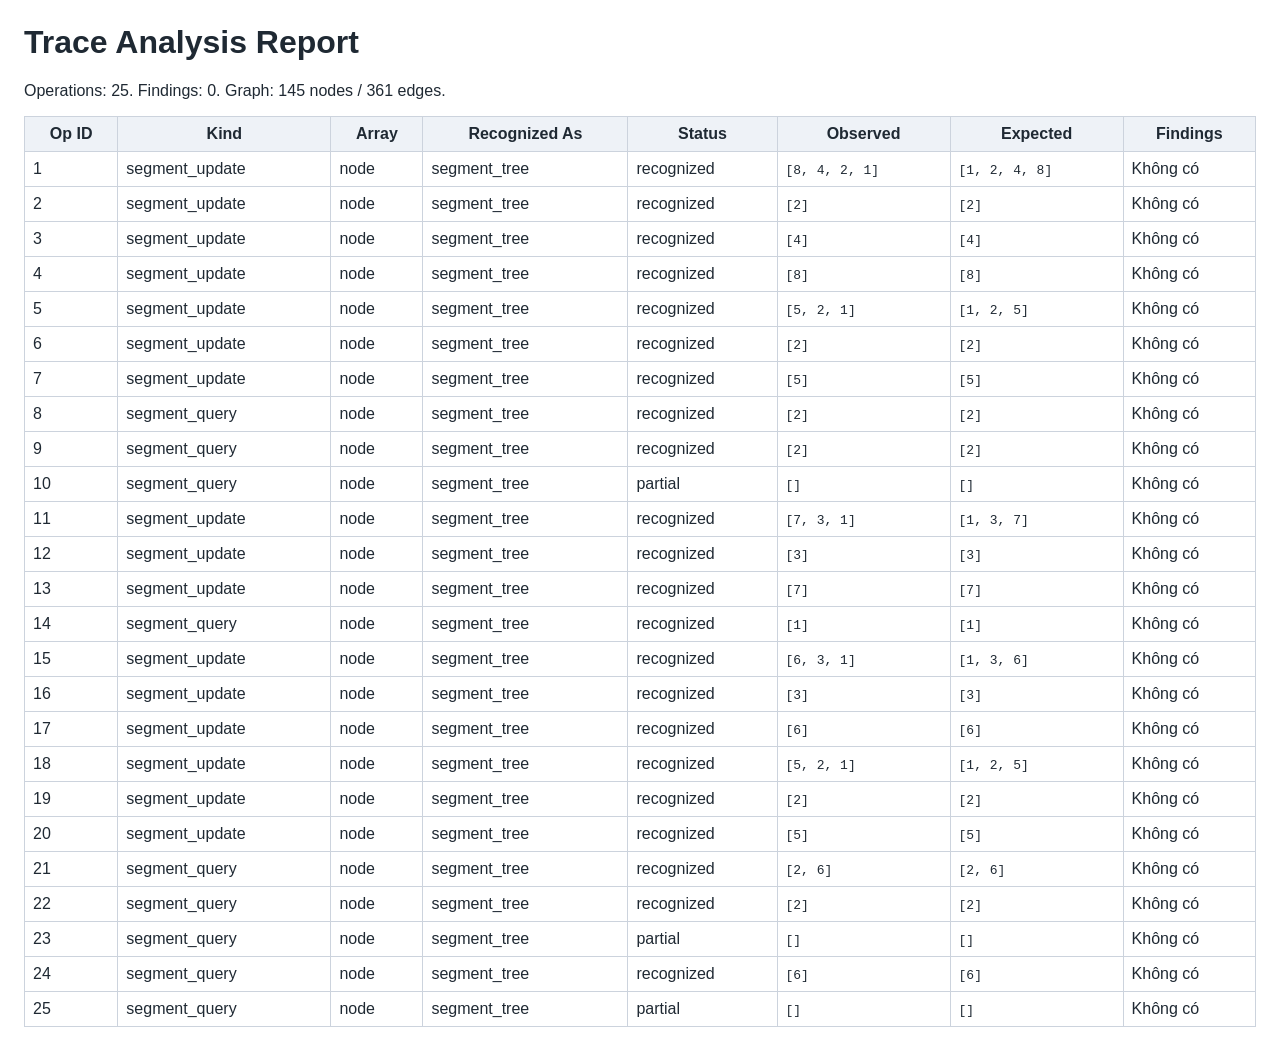
<file: runs/debug_shadowed_n_local/report.html>
<!doctype html>
<html lang="vi">
<head>
  <meta charset="utf-8">
  <title>Trace Analysis Report</title>
  <style>
    body { font-family: Arial, sans-serif; margin: 24px; color: #1f2933; }
    table { border-collapse: collapse; width: 100%; }
    th, td { border: 1px solid #ccd3dd; padding: 8px; vertical-align: top; }
    th { background: #eef2f7; }
    code { white-space: pre-wrap; }
  </style>
</head>
<body>
  <h1>Trace Analysis Report</h1>
  <p>Operations: 25.
     Findings: 0.
     Graph: 145 nodes / 361 edges.</p>
  <table>
    <thead>
      <tr>
        <th>Op ID</th>
        <th>Kind</th>
        <th>Array</th>
        <th>Recognized As</th>
        <th>Status</th>
        <th>Observed</th>
        <th>Expected</th>
        <th>Findings</th>
      </tr>
    </thead>
    <tbody>
      <tr><td>1</td><td>segment_update</td><td>node</td><td>segment_tree</td><td>recognized</td><td><code>[8, 4, 2, 1]</code></td><td><code>[1, 2, 4, 8]</code></td><td>Không có</td></tr>
<tr><td>2</td><td>segment_update</td><td>node</td><td>segment_tree</td><td>recognized</td><td><code>[2]</code></td><td><code>[2]</code></td><td>Không có</td></tr>
<tr><td>3</td><td>segment_update</td><td>node</td><td>segment_tree</td><td>recognized</td><td><code>[4]</code></td><td><code>[4]</code></td><td>Không có</td></tr>
<tr><td>4</td><td>segment_update</td><td>node</td><td>segment_tree</td><td>recognized</td><td><code>[8]</code></td><td><code>[8]</code></td><td>Không có</td></tr>
<tr><td>5</td><td>segment_update</td><td>node</td><td>segment_tree</td><td>recognized</td><td><code>[5, 2, 1]</code></td><td><code>[1, 2, 5]</code></td><td>Không có</td></tr>
<tr><td>6</td><td>segment_update</td><td>node</td><td>segment_tree</td><td>recognized</td><td><code>[2]</code></td><td><code>[2]</code></td><td>Không có</td></tr>
<tr><td>7</td><td>segment_update</td><td>node</td><td>segment_tree</td><td>recognized</td><td><code>[5]</code></td><td><code>[5]</code></td><td>Không có</td></tr>
<tr><td>8</td><td>segment_query</td><td>node</td><td>segment_tree</td><td>recognized</td><td><code>[2]</code></td><td><code>[2]</code></td><td>Không có</td></tr>
<tr><td>9</td><td>segment_query</td><td>node</td><td>segment_tree</td><td>recognized</td><td><code>[2]</code></td><td><code>[2]</code></td><td>Không có</td></tr>
<tr><td>10</td><td>segment_query</td><td>node</td><td>segment_tree</td><td>partial</td><td><code>[]</code></td><td><code>[]</code></td><td>Không có</td></tr>
<tr><td>11</td><td>segment_update</td><td>node</td><td>segment_tree</td><td>recognized</td><td><code>[7, 3, 1]</code></td><td><code>[1, 3, 7]</code></td><td>Không có</td></tr>
<tr><td>12</td><td>segment_update</td><td>node</td><td>segment_tree</td><td>recognized</td><td><code>[3]</code></td><td><code>[3]</code></td><td>Không có</td></tr>
<tr><td>13</td><td>segment_update</td><td>node</td><td>segment_tree</td><td>recognized</td><td><code>[7]</code></td><td><code>[7]</code></td><td>Không có</td></tr>
<tr><td>14</td><td>segment_query</td><td>node</td><td>segment_tree</td><td>recognized</td><td><code>[1]</code></td><td><code>[1]</code></td><td>Không có</td></tr>
<tr><td>15</td><td>segment_update</td><td>node</td><td>segment_tree</td><td>recognized</td><td><code>[6, 3, 1]</code></td><td><code>[1, 3, 6]</code></td><td>Không có</td></tr>
<tr><td>16</td><td>segment_update</td><td>node</td><td>segment_tree</td><td>recognized</td><td><code>[3]</code></td><td><code>[3]</code></td><td>Không có</td></tr>
<tr><td>17</td><td>segment_update</td><td>node</td><td>segment_tree</td><td>recognized</td><td><code>[6]</code></td><td><code>[6]</code></td><td>Không có</td></tr>
<tr><td>18</td><td>segment_update</td><td>node</td><td>segment_tree</td><td>recognized</td><td><code>[5, 2, 1]</code></td><td><code>[1, 2, 5]</code></td><td>Không có</td></tr>
<tr><td>19</td><td>segment_update</td><td>node</td><td>segment_tree</td><td>recognized</td><td><code>[2]</code></td><td><code>[2]</code></td><td>Không có</td></tr>
<tr><td>20</td><td>segment_update</td><td>node</td><td>segment_tree</td><td>recognized</td><td><code>[5]</code></td><td><code>[5]</code></td><td>Không có</td></tr>
<tr><td>21</td><td>segment_query</td><td>node</td><td>segment_tree</td><td>recognized</td><td><code>[2, 6]</code></td><td><code>[2, 6]</code></td><td>Không có</td></tr>
<tr><td>22</td><td>segment_query</td><td>node</td><td>segment_tree</td><td>recognized</td><td><code>[2]</code></td><td><code>[2]</code></td><td>Không có</td></tr>
<tr><td>23</td><td>segment_query</td><td>node</td><td>segment_tree</td><td>partial</td><td><code>[]</code></td><td><code>[]</code></td><td>Không có</td></tr>
<tr><td>24</td><td>segment_query</td><td>node</td><td>segment_tree</td><td>recognized</td><td><code>[6]</code></td><td><code>[6]</code></td><td>Không có</td></tr>
<tr><td>25</td><td>segment_query</td><td>node</td><td>segment_tree</td><td>partial</td><td><code>[]</code></td><td><code>[]</code></td><td>Không có</td></tr>
    </tbody>
  </table>
</body>
</html>
</file>
